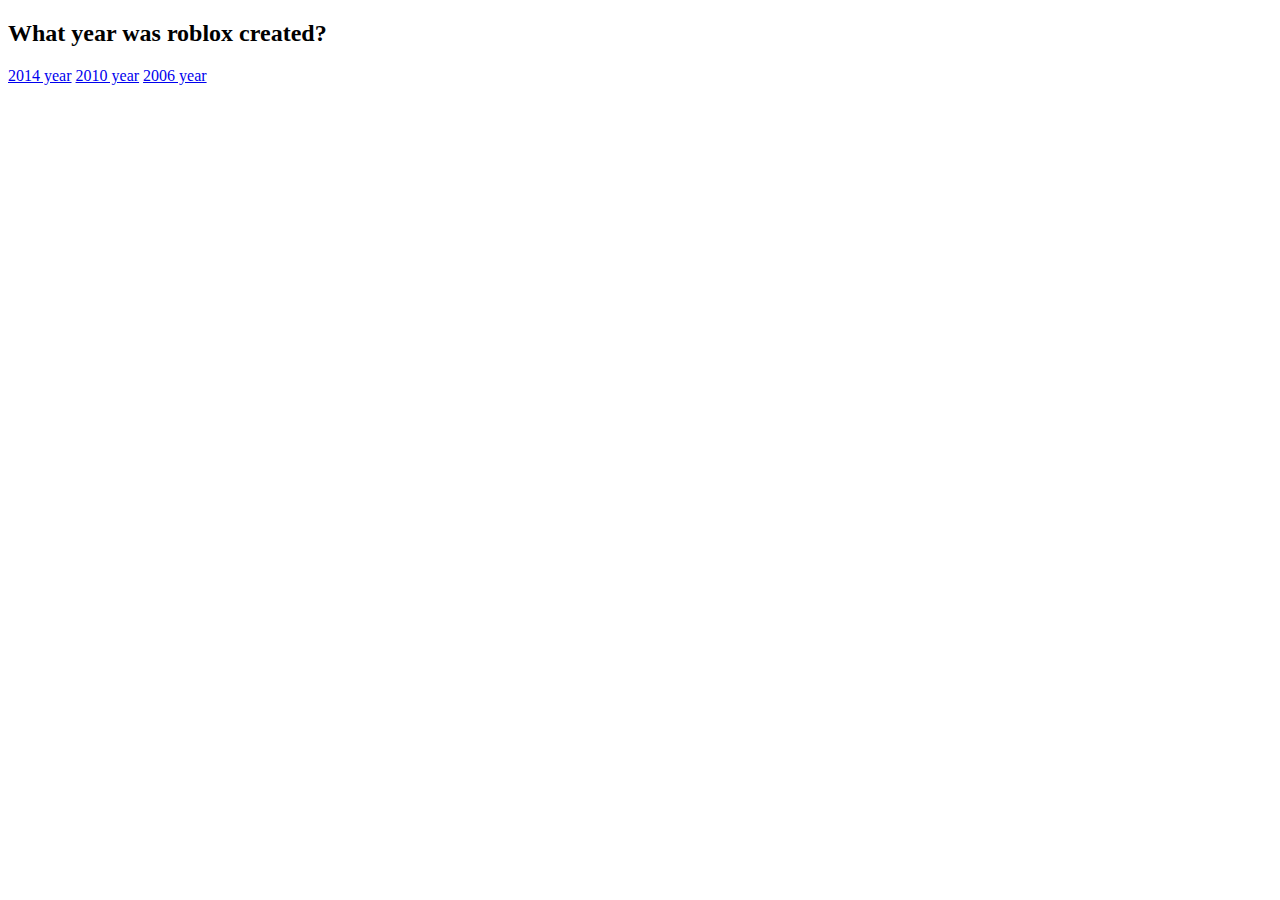
<file: hub.html>
<!DOCTYPE html>
<html lang="en">
<head>
    <meta charset="UTF-8">
    <meta http-equiv="X-UA-Compatible" content="IE=edge">
    <meta name="viewport" content="width=device-width, initial-scale=1.0">
    <title>Choose</title>
</head>
<body>

    <h2>What year was roblox created?</h2>
    <a class="spider" href="restart.html">2014 year</a>
    <a class="spider" href="restart.html">2010 year</a>
    <a class="spider" href="win.html">2006 year</a>
</body>
</html>
</file>
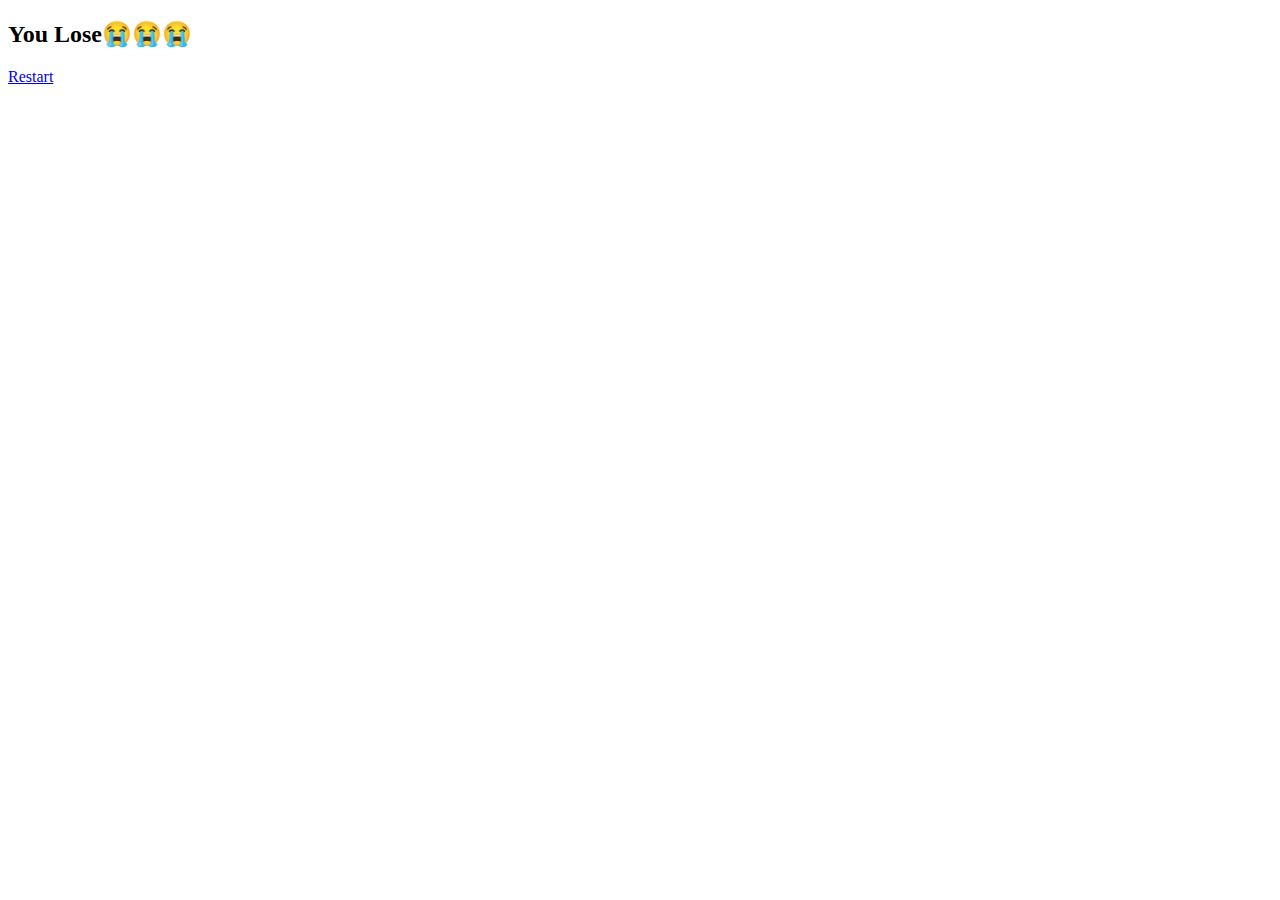
<file: restart.html>
<!DOCTYPE html>
<html lang="en">
<head>
    <meta charset="UTF-8">
    <meta http-equiv="X-UA-Compatible" content="IE=edge">
    <meta name="viewport" content="width=device-width, initial-scale=1.0">
    <title>You Lose</title>
</head>
<body>
    <h2 class="h2">You Lose😭😭😭</h2>
    <a href="hub.html">Restart</a>
</body>
</html>
</file>
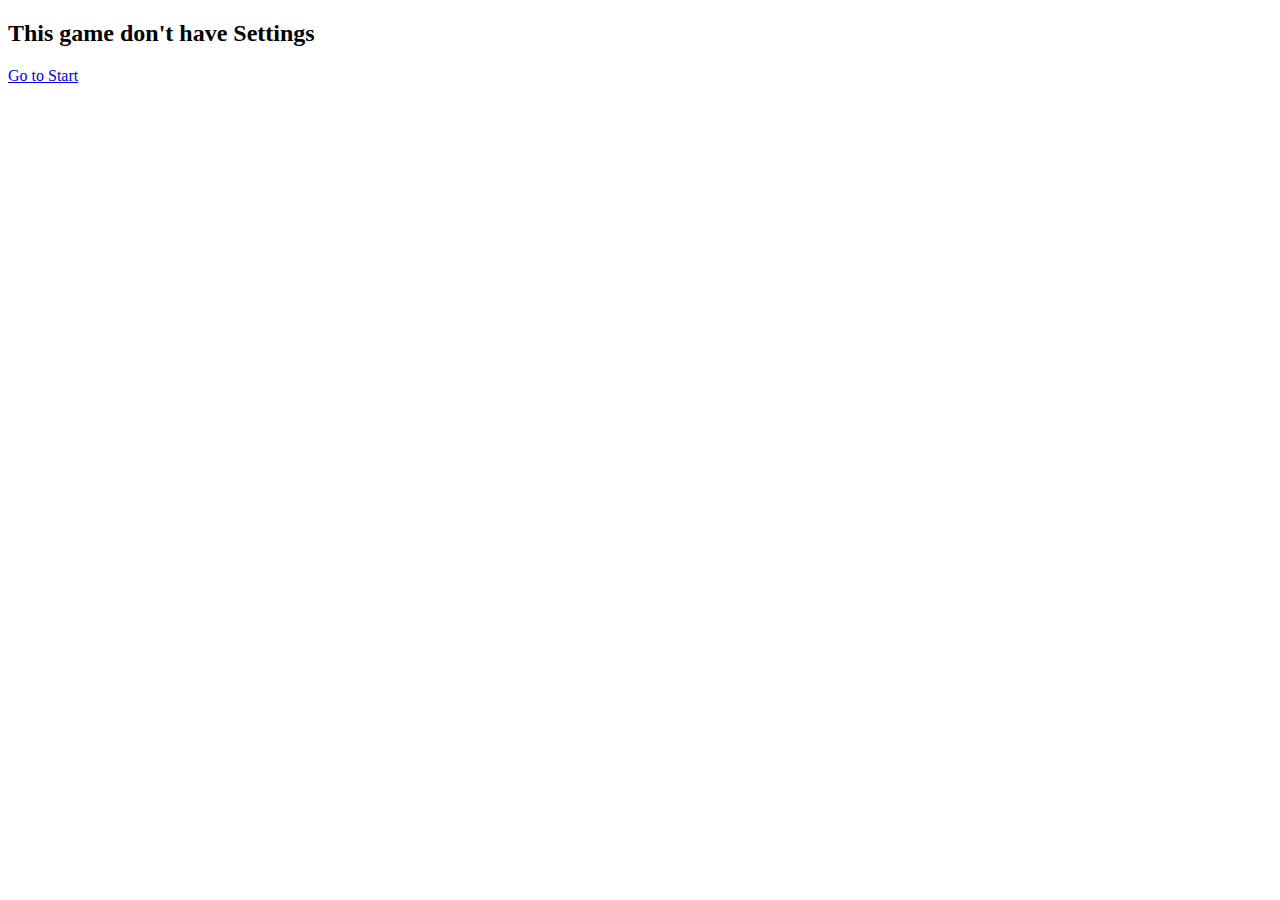
<file: settings.html>
<!DOCTYPE html>
<html lang="en">
<head>
    <meta charset="UTF-8">
    <meta http-equiv="X-UA-Compatible" content="IE=edge">
    <meta name="viewport" content="width=device-width, initial-scale=1.0">
    <title>Settings</title>
</head>
<body>
    <h2>This game don't have Settings</h2>
    <a href="index.html">Go to Start</a>
</body>
</html>
</file>
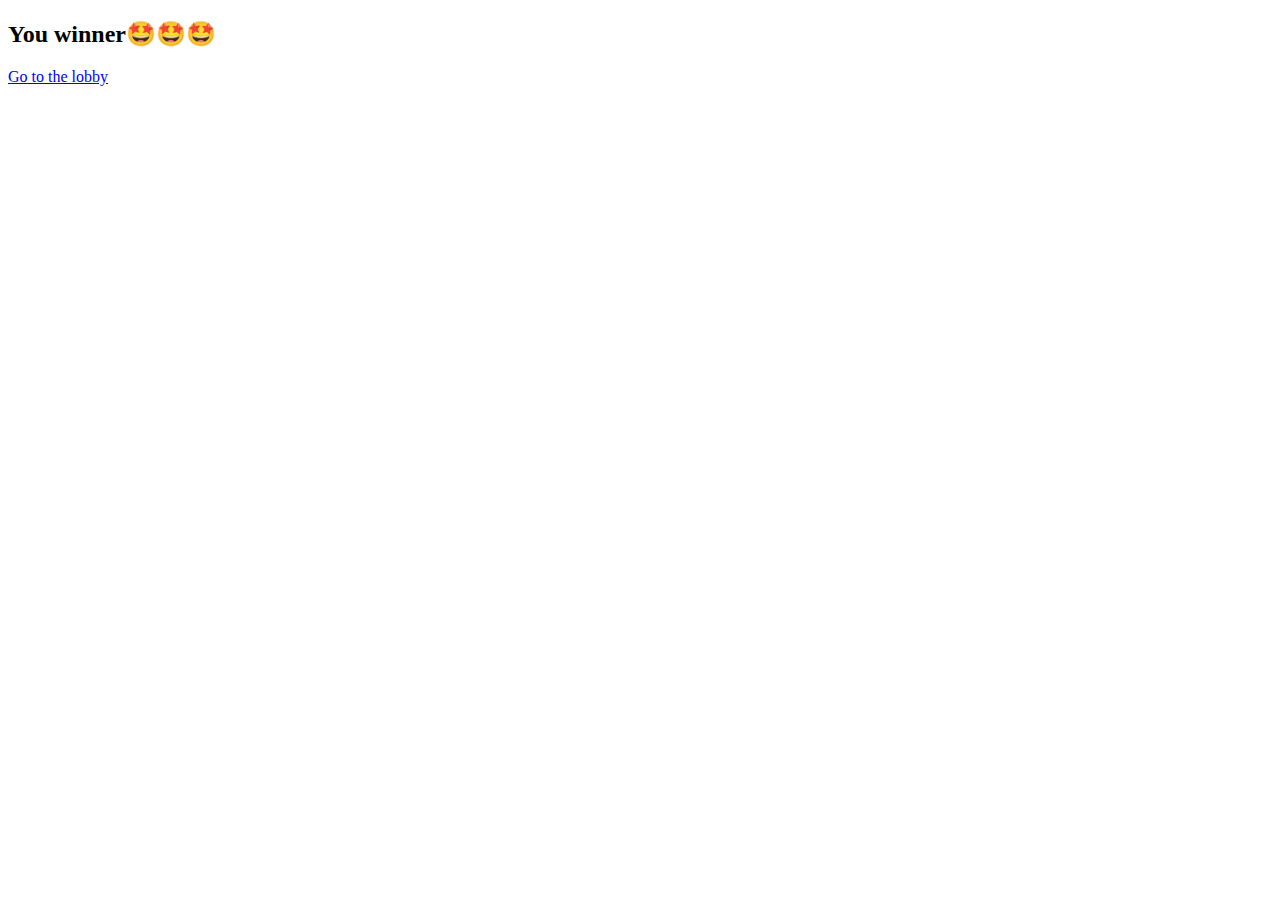
<file: win.html>
<!DOCTYPE html>
<html lang="en">
<head>
    <meta charset="UTF-8">
    <meta http-equiv="X-UA-Compatible" content="IE=edge">
    <meta name="viewport" content="width=device-width, initial-scale=1.0">
    <title>You winner</title>
</head>
<body>
    <h2 class="Winner">You winner🤩🤩🤩</h2>
    <a href="index.html">Go to the lobby</a>
</body>
</html>
</file>
